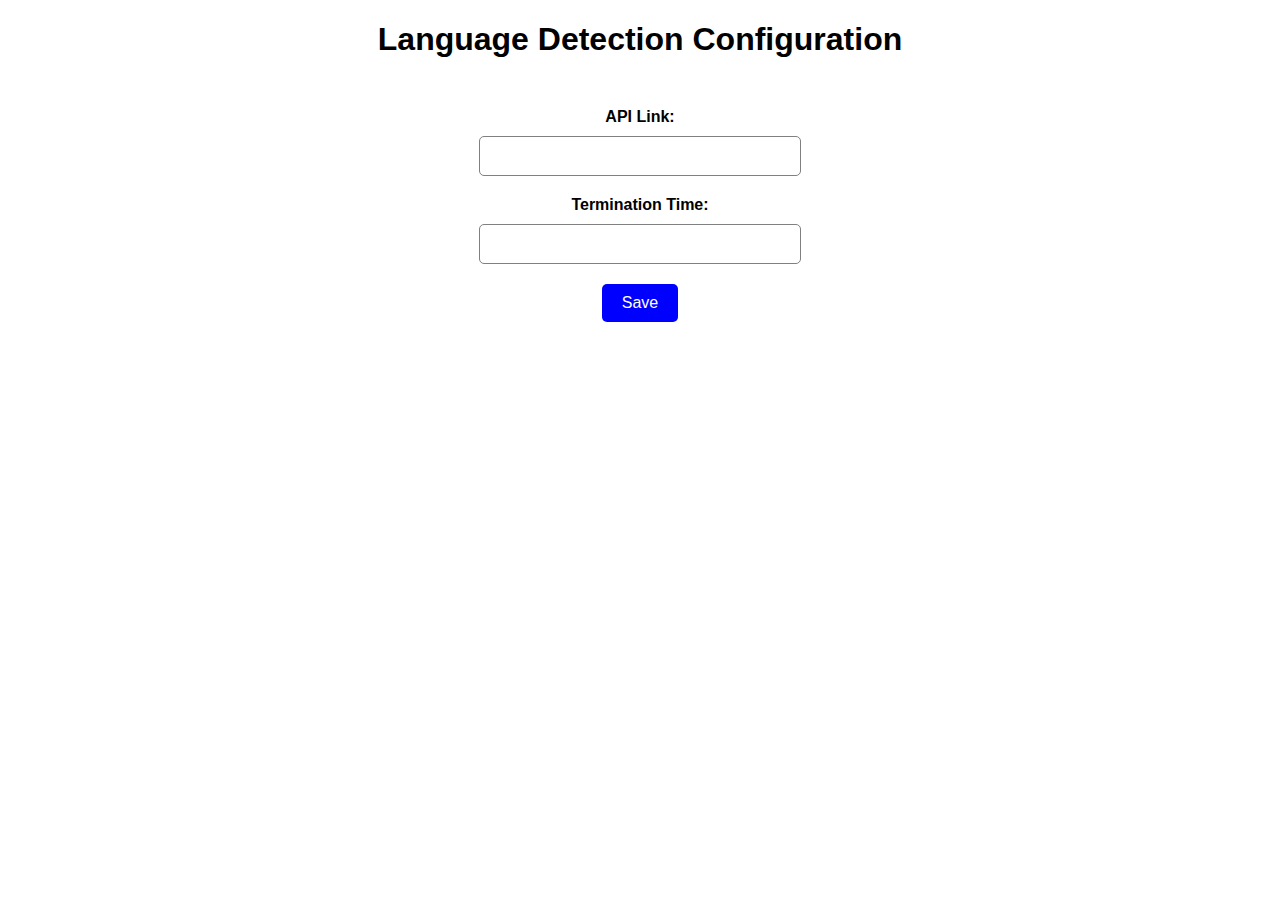
<file: src/main/resources/index.html>
<!DOCTYPE html>
<html>
  <head>
    <meta charset="UTF-8" />
    <title>Language Detection Configuration</title>
    <link rel="stylesheet" href="index.css" />
  </head>
  <body>
    <h1>Language Detection Configuration</h1>
    <form>
      <div class="form-group">
        <label for="apiLink">API Link:</label>
        <input type="text" id="apiLink" name="apiLink" required />
      </div>
      <div class="form-group">
        <label for="authToken">Termination Time:</label>
        <input type="text" id="authToken" name="authToken" required />
      </div>
      <button type="submit">Save</button>
    </form>
  </body>
</html>
</file>
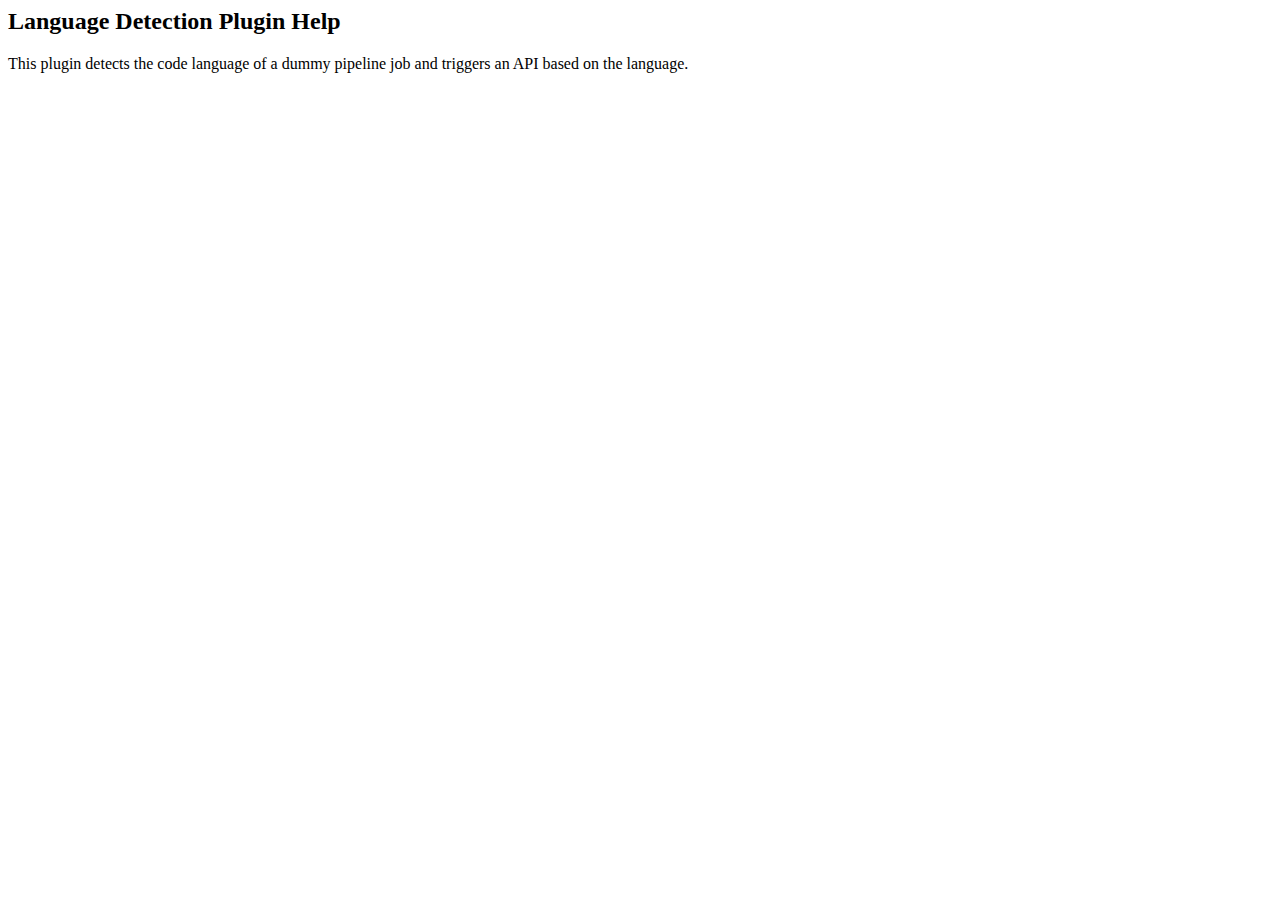
<file: src/main/webapp/help-globalConfig.html>
<html>
  <head>
    <title>Language Detection Plugin Help</title>
  </head>
  <body>
    <h2>Language Detection Plugin Help</h2>

    <p>
      This plugin detects the code language of a dummy pipeline job and triggers
      an API based on the language.
    </p>
  </body>
</html>
</file>
<file: src/main/resources/index.css>
body {
  font-family: Arial, sans-serif;
}

h1 {
  text-align: center;
}

form {
  display: flex;
  flex-direction: column;
  align-items: center;
  margin-top: 50px;
}

.form-group {
  display: flex;
  flex-direction: column;
  align-items: center;
  margin-bottom: 20px;
}

label {
  font-weight: bold;
  margin-bottom: 10px;
}

input,
select {
  padding: 10px;
  font-size: 16px;
  border-radius: 5px;
  border: 1px solid gray;
  width: 300px;
}

button {
  padding: 10px 20px;
  background-color: blue;
  color: white;
  border-radius: 5px;
  border: none;
  font-size: 16px;
  cursor: pointer;
}
</file>
